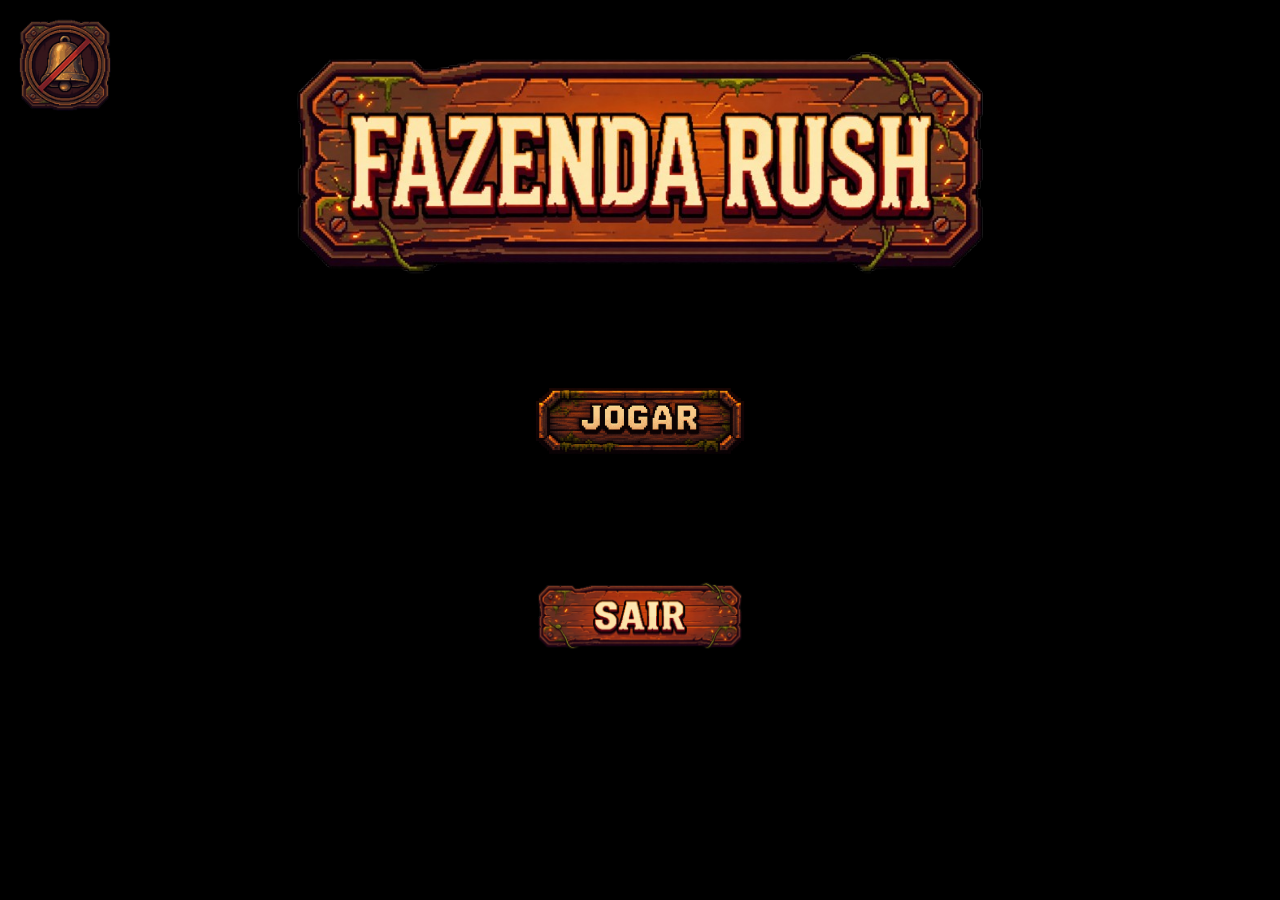
<file: index.html>
<!doctype html>
<html lang="pt-BR">
  <head>
    <meta charset="UTF-8" />
    <meta name="viewport" content="width=device-width, initial-scale=1.0" />

    <title>Fazenda Rush</title>

    <link rel="stylesheet" href="css/style.css" />
    <link
      rel="shortcut icon"
      href="assets/logo/fazenda-rush-logo.jpeg"
      type="image/x-icon"
    />
  </head>

  <body>
    <audio id="musica-menu" src="assets/audio/musica-menu.mp3" loop></audio>
    <audio
      id="musica-gameplay"
      src="assets/audio/musica-boss1.mp3"
      loop
    ></audio>
    <button id="btn-musica" aria-label="Mutar música">
      <img src="assets/cenarios/btn-mutar-musica-removebg.png" alt="" />
    </button>
    <main>
      <!-- Tela inicial -->

      <section id="tela-menu">
        <video id="video-fundo" autoplay muted loop playsinline>
          <source src="assets/videos/men-fazenda-rush.mp4" type="video/mp4" />
          Seu navegador não suporta vídeos.
        </video>

        <div class="conteudo-menu">
          <h1 class="titulo-jogo">
            <img
              src="assets/cenarios/logo-fazenda-rush-removebg-preview.png"
              alt="Fazenda rush logo"
            />
          </h1>
          <button id="btn-jogar" type="button" aria-label="Jogar">
            <img
              src="assets/cenarios/Botão de Madeira Pixelado “JOGAR”.png"
              alt=""
            />
          </button>
          <button id="btn-sair" type="button" aria-label="Sair">
            <img src="assets/cenarios/btn-sair-removebg.png" alt="" />
          </button>
        </div>
      </section>

      <!-- Tela de seleção de personagens -->
      <section id="tela-selecao" hidden>
        <div class="titulo-selecao">
          <img
            src="assets/cenarios/esp-menu-selecao.png"
            alt="Escolha seu personagem"
          />
        </div>
        <div id="lista-personagens">
          <button class="personagem" data-personagem="Ander" type="button">
            <canvas
              id="sprite-ander"
              class="sprite-placeholder"
              width="256"
              height="256"
            ></canvas>
            <span>Ander</span>
          </button>

          <button class="personagem" data-personagem="Joabe" type="button">
            <canvas
              id="sprite-joabe"
              class="sprite-placeholder"
              width="256"
              height="256"
            ></canvas>
            <span>Joabe</span>
          </button>

          <button class="personagem" data-personagem="Vinicius" type="button">
            <canvas
              id="sprite-vinicius"
              class="sprite-placeholder"
              width="256"
              height="256"
            ></canvas>
            <span>Vinicius</span>
          </button>

          <button class="personagem" data-personagem="Davi" type="button">
            <canvas
              id="sprite-davi"
              class="sprite-placeholder"
              width="256"
              height="256"
            ></canvas>
            <span>Davi</span>
          </button>

          <button class="personagem" data-personagem="Joaquim" type="button">
            <canvas
              id="sprite-joaquim"
              class="sprite-placeholder"
              width="256"
              height="256"
            ></canvas>
            <span>Joaquim</span>
          </button>
        </div>

        <p id="personagem-selecionado" aria-live="polite">
          Nenhum personagem selecionado.
        </p>

        <button id="btn-confirmar" type="button" disabled>
          <img src="assets/cenarios/btn-confirmar.png" alt="" />
        </button>

        <button id="btn-voltar" type="button">
          <img src="assets/cenarios/btn-voltar.png" alt="" />
        </button>
      </section>

      <!-- Tela do jogo -->
      <section id="tela-jogo" hidden>
        <canvas id="canvas"></canvas>
        <img
          id="indicador-vidas"
          src="assets/sprites/vidas/Vida_3_Coracoes.png"
          alt="3 vidas restantes"
        />

        <div id="hud-contadores">
          <div class="contador">
            <span id="pontuacao-titulo">Pontuação:</span>
            <span id="pontos">0</span>
          </div>

          <div class="contador">
            <span id="inimigos2">Inimigos restantes:</span>
            <span id="ninimigos">12</span>
          </div>
        </div>
        <div id="tela-game-over" class="tela-game-over" hidden></div>
      <div id="tela-vitoria" class="tela-vitoria" hidden></div>
      </section>
    </main>

    <script src="js/config.js" defer></script>

    <script src="js/entidades/plataforma.js" defer></script>
    <script src="js/entidades/portal.js" defer></script>
    <script src="js/entidades/jogador.js" defer></script>
    <script src="js/entidades/inimigo.js" defer></script>
    <script src="js/entidades/abelha.js" defer></script>
    <script src="js/entidades/peixe.js" defer></script>
    <script src="js/entidades/chefes/bodao.js" defer></script>
    <script src="js/entidades/chefes/carpa.js" defer></script>
    <script src="js/entidades/chefes/abelharainha.js" defer></script>

    <script src="js/sistemas/combate.js" defer></script>
    <script src="js/sistemas/cheat.js" defer></script>

    <script src="js/telas/menu.js" defer></script>
    <script src="js/telas/selecao-personagens.js" defer></script>

    <script src="js/jogo.js" defer></script>
  </body>
</html>
</file>
<file: css/style.css>
/* Seleciona todos os elementos da página */
* {
    margin: 0;
    padding: 0;
    box-sizing: border-box;
}

/* Garante que os elementos com o atributo hidden fiquem ocultos */
[hidden] {
    display: none !important;
}

/* Configurações gerais da página */
html,
body {
    width: 100%;
    height: 100%;
    overflow: hidden;
}

/* Fundo da página */
body {
    background-color: #000;
}

/* O canvas DO JOGO ocupa a janela inteira.
   O JS ajusta a largura interna dele para ter a mesma proporção da janela,
   então nada fica esticado.
   Usa #canvas (id) para não afetar os canvas dos cartões de personagem. */
#canvas {
    display: block;
    position: fixed;
    top: 0;
    left: 0;
    width: 100vw;
    height: 100vh;

    /* Cenário dentro do canvas, para acompanhar o jogo */
    background-image: url("../assets/cenarios/fases/cenario-fase1.jpeg");
    background-size: cover;
    background-position: center bottom;
    background-repeat: no-repeat;
}

/* Tela inicial do menu */
#tela-menu {
    position: relative;
    width: 100%;
    height: 100vh;
    overflow: hidden;
}

/* Vídeo de fundo do menu */
#video-fundo {
    position: absolute;
    inset: 0;
    width: 100%;
    height: 100%;
    object-fit: cover;
    z-index: 0;
    pointer-events: none;
}

/* Conteúdo do menu sobre o vídeo */
.conteudo-menu {
    position: absolute;
    inset: 0;
    z-index: 1;

    display: flex;
    flex-direction: column;
    align-items: center;
}

/* Título do jogo */
.titulo-jogo {
    width: 55%;
    max-width: 800px;
    margin-top: 5vh;
}

/* Imagem do título */
.titulo-jogo img {
    display: block;
    width: 100%;
    height: auto;
}

/* Botão Jogar */
#btn-jogar {
    width: 260px;
    margin-top: 10vh;
    padding: 0;

    background: transparent;
    border: none;
    cursor: pointer;

    transition: transform 0.25s ease;
}

/* Imagem do botão */
#btn-jogar img {
    display: block;
    width: 100%;
    height: auto;
}

/* Efeito ao passar o mouse */
#btn-jogar:hover {
    transform: scale(1.1);
}

/* Efeito ao pressionar o botão */
#btn-jogar:active {
    transform: scale(0.96);
}

/* Destaque ao navegar pelo teclado */
#btn-jogar:focus-visible {
    outline: 2px solid #f5c16c;
    outline-offset: 6px;
}

/* Ajustes para telas menores */
@media (max-width: 600px) {
    .titulo-jogo {
        width: 85%;
        margin-top: 8vh;
    }

    #btn-jogar {
        width: 210px;
        margin-top: 12vh;
    }
}

/* Botão Sair */
#btn-sair {
    width: 210px;
    margin-top: 12vh;
    padding: 0;

    background: transparent;
    border: none;
    cursor: pointer;

    transition: transform 0.25s ease;
}

/* Imagem do botão */
#btn-sair img {
    display: block;
    width: 100%;
    height: auto;
}

/* Efeito ao passar o mouse */
#btn-sair:hover {
    transform: scale(1.1);
}

/* Efeito ao pressionar o botão */
#btn-sair:active {
    transform: scale(0.96);
}

/* Destaque ao navegar pelo teclado */
#btn-sair:focus-visible {
    outline: 2px solid #f5c16c;
    outline-offset: 6px;
}

/* Botão de música */
#btn-musica {
    position: fixed;
    top: 15px;
    left: 15px;
    z-index: 1000;

    cursor: pointer;
    background: transparent;
    border: none;
    padding: 0;
    margin: 0;

    display: flex;
    align-items: center;
    justify-content: center;
}

#btn-musica img {
    width: 100px;
    height: 100px;
    object-fit: contain;
    display: block;
}

/* Tela de seleção de personagens */
#tela-selecao {
    min-height: 100vh;
    box-sizing: border-box;
    padding: 40px 20px;

    display: flex;
    flex-direction: column;
    align-items: center;
    justify-content: center;
    gap: 25px;

    background-image: url("../assets/cenarios/fundo-selecao-personagem.jpeg");
    background-size: cover;
    background-position: center;
    background-repeat: no-repeat;
}

/* Título da seleção de personagens */
.titulo-selecao {
    width: 450px;
    max-width: 90%;
    margin: 0 0 15px;
}

.titulo-selecao img {
    display: block;
    width: 100%;
    height: auto;
    object-fit: contain;
}

/* Área dos personagens */
#lista-personagens {
    display: flex;
    justify-content: center;
    align-items: flex-start;
    gap: 20px;
    flex-wrap: wrap;
}

/* Botão de cada personagem */
.personagem {
    width: 200px;   /* antes 150: aumentado para caber o canvas de 160px */
    padding: 12px;

    display: flex;
    flex-direction: column;
    align-items: center;
    gap: 12px;

    background: #263b2b;
    border: 3px solid #60452b;
    border-radius: 8px;

    color: #ffffff;
    font-size: 18px;
    cursor: pointer;
}

/* Canvas onde o sprite do personagem é desenhado (animação idle) */
.sprite-placeholder {
    width: 160px;
    height: 160px;
}

/* Personagem selecionado */
.personagem.selecionado {
    border-color: #f5d76e;
    background: #425c37;
    transform: translateY(-5px);
}

/* Nome do personagem selecionado */
#personagem-selecionado {
    margin: 0;
    text-align: center;
    font-size: 18px;
    color: white;
    font-family: sans-serif;
}

/* Área dos botões */
#btn-confirmar,
#btn-voltar {
    width: 200px;
    height: 70px;
    padding: 0;
    margin: 0;
    border: none;
    background: transparent;
    cursor: pointer;

    display: flex;
    align-items: center;
    justify-content: center;

    transition: transform 0.2s ease;
}

/* Imagens dos botões */
#btn-confirmar img,
#btn-voltar img {
    width: 100%;
    height: 100%;
    object-fit: fill;
    display: block;
}

/* Animação ao passar o mouse */
#btn-confirmar:not(:disabled):hover,
#btn-voltar:hover {
    transform: scale(1.12);
}

/* Efeito ao clicar */
#btn-confirmar:not(:disabled):active,
#btn-voltar:active {
    transform: scale(0.95);
}

/* Botão confirmar desativado */
#btn-confirmar:disabled {
    cursor: not-allowed;
    opacity: 0.5;
}

/* Tela de Game Over */
.tela-game-over {
    position: fixed;
    inset: 0;
    z-index: 2000;

    background-image: url("../assets/cenarios/bg-game-over.jpeg");
    background-position: center;
    background-size: 100% 100%;
    background-repeat: no-repeat;
}

.tela-game-over[hidden] {
    display: none !important;
}

/* Indicador de vidas no canto superior esquerdo */
#indicador-vidas {
position: absolute;
top: 20px;
right: 20px;
width: 150px;
height: auto;
z-index: 10;
pointer-events: none;
}


/* Contêiner dos indicadores de pontuação e inimigos */
#hud-contadores {
    position: fixed;
    top: 20px;
    left: 50%;
    transform: translateX(-50%);

    display: flex;
    align-items: center;
    justify-content: center;
    gap: 30px;

    z-index: 11;

    font-family: Arial, Helvetica, sans-serif;
    font-size: 1rem;
    color: aliceblue;
}

/* Cada indicador */
.contador {
    display: flex;
    align-items: center;
    gap: 8px;

    white-space: nowrap;
}

/* Valores numéricos */
#pontos,
#ninimigos {
    font-size: 1rem;
    font-weight: bold;
}

/* Tela de vitória */
.tela-vitoria {
    position: fixed;
    inset: 0;
    z-index: 2000;

    background-image: url("../assets/cenarios/win.jpeg");
    background-position: center;
    background-size: 100% 100%;
    background-repeat: no-repeat;
}

.tela-vitoria[hidden] {
    display: none !important;
}
</file>
